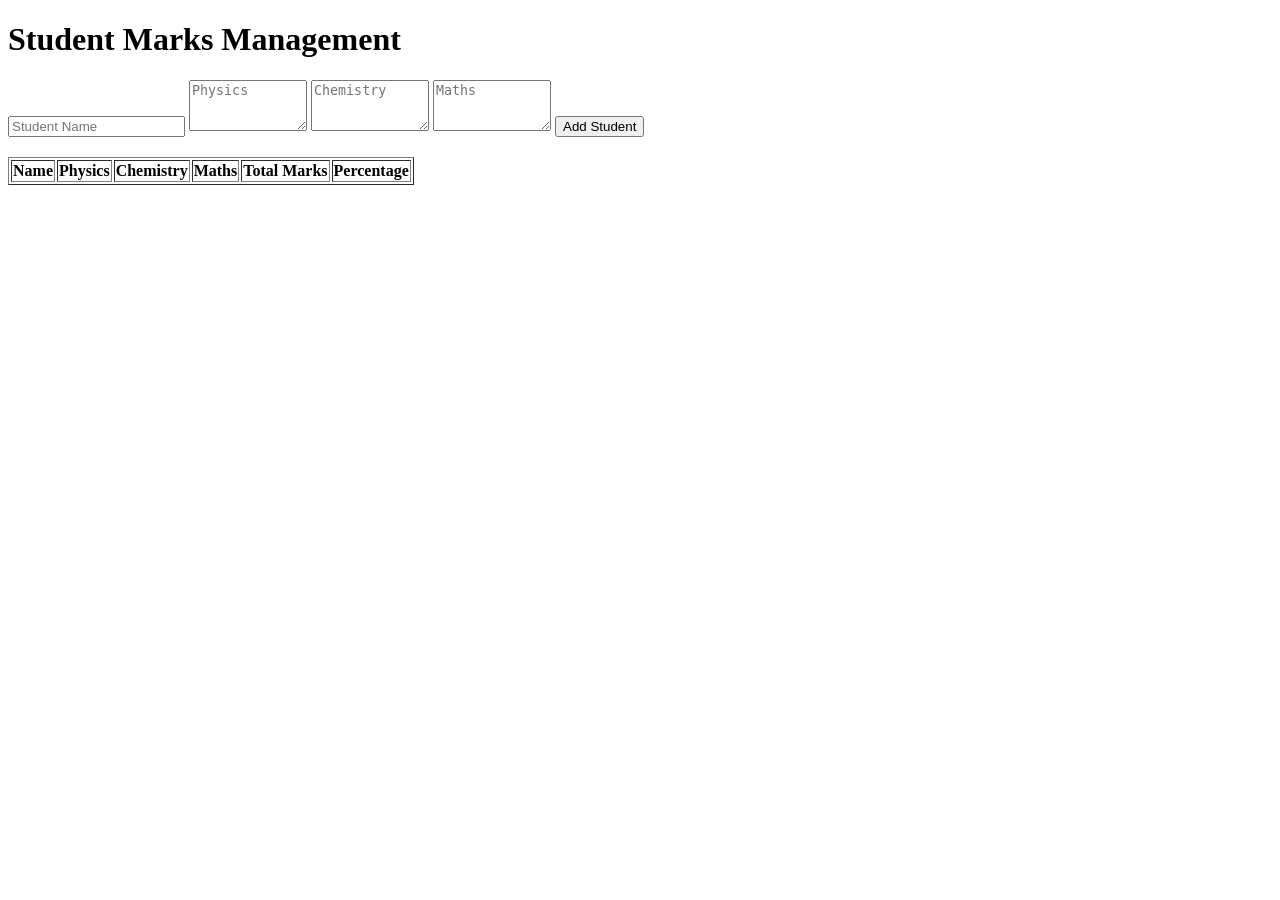
<file: Assignment3/index.html>
<!DOCTYPE html>
<html lang="en">

<head>
    <meta charset="UTF-8">
    <meta name="viewport" content="width=device-width, initial-scale=1.0">

    <title>Student Marks</title>
</head>

<body>

    <h1>Student Marks Management</h1>

    <!-- Student Input -->

    <input type="text" id="name" placeholder="Student Name">

    <textarea id="physics" rows="3" cols="12"
        placeholder="Physics"></textarea>

    <textarea id="chemistry" rows="3" cols="12"
        placeholder="Chemistry"></textarea>

    <textarea id="maths" rows="3" cols="12"
        placeholder="Maths"></textarea>

    <button onclick="addStudent()">Add Student</button>


    <h2 id="topper"></h2>


    <!-- Student Table -->

    <table border="1">

        <thead>

            <tr>
                <th>Name</th>
                <th>Physics</th>
                <th>Chemistry</th>
                <th>Maths</th>
                <th>Total Marks</th>
                <th>Percentage</th>
            </tr>

        </thead>

        <tbody id="studentTable">

        </tbody>

    </table>


    <script src="script.js"></script>

</body>

</html>
</file>
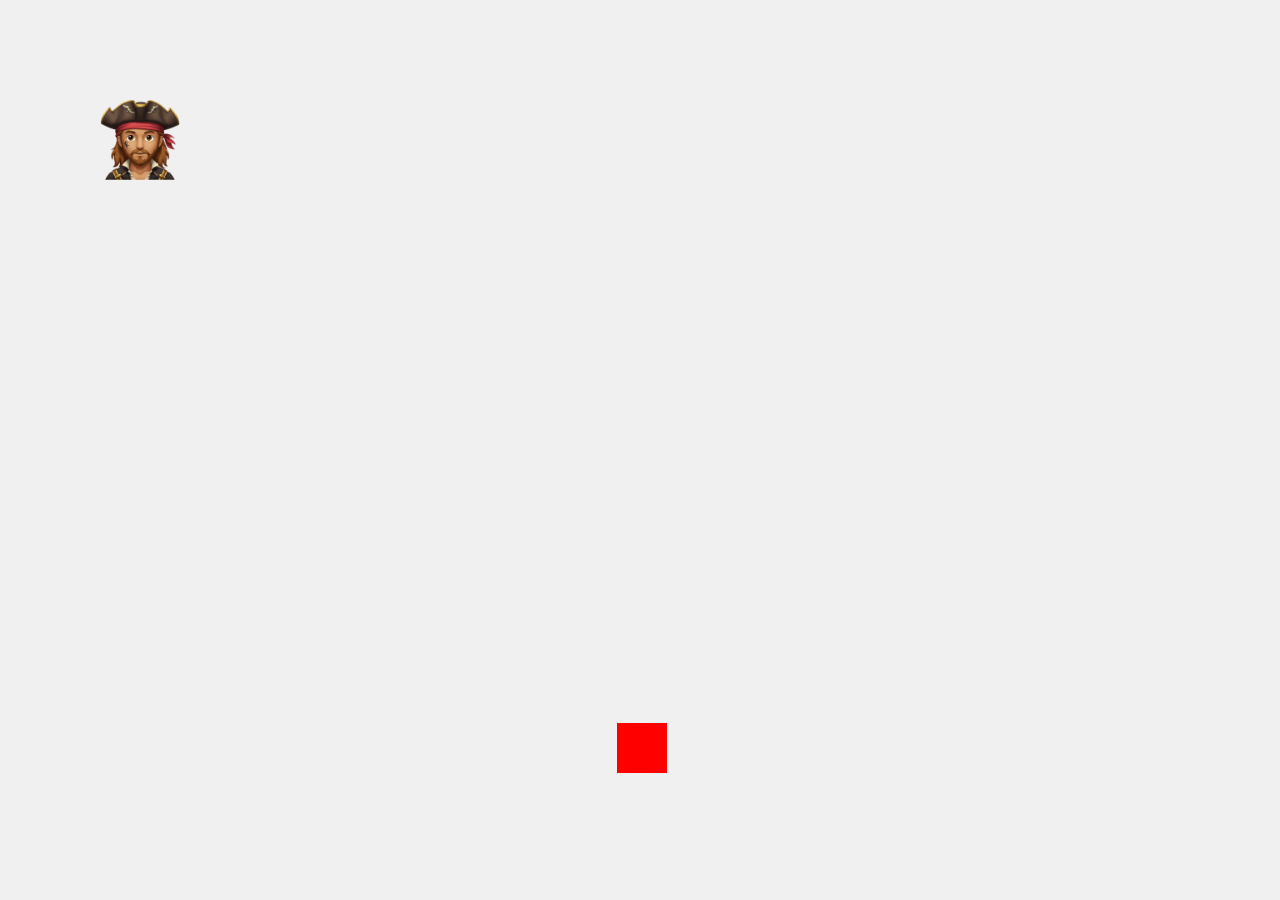
<file: Assignment4/index.html>
<!DOCTYPE html>
<html>

<head>
    <link rel="stylesheet" href="style.css">
</head>

<body>

    <img id="player" src="Pirate.png" alt="Player">

    <div id="target"></div>

    <script src="script.js"></script>

</body>

</html>
</file>
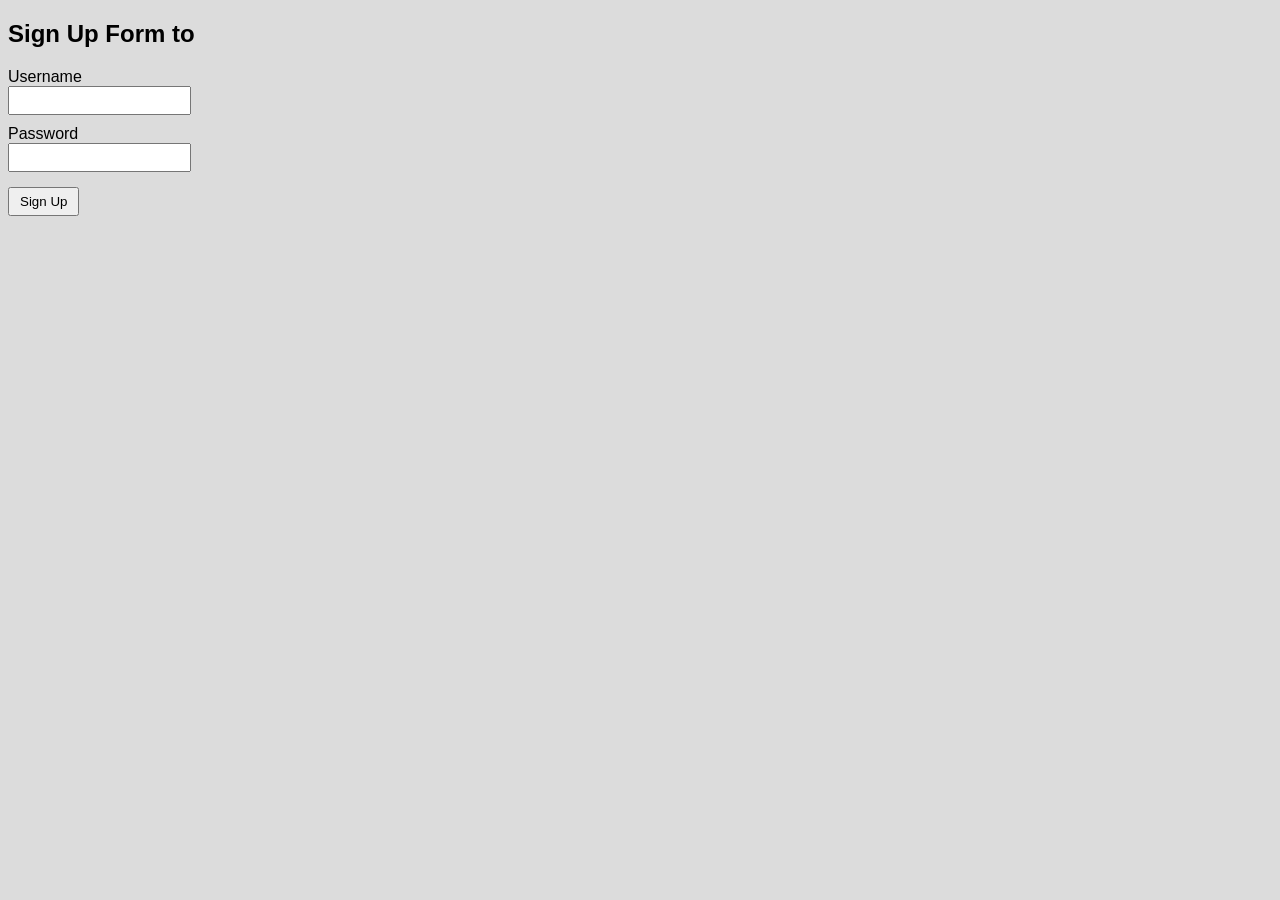
<file: log.html>
<!DOCTYPE html>
<html lang="en">
<head>
    <meta charset="UTF-8">
    <meta name="viewport" content="width=device-width, initial-scale=1.0">
    <title>Log In</title>
</head>
<body style="font-family: sans-serif; background-color:rgb(220, 220, 220); justify-content:center; align-items:center" >

        <h2>Sign Up Form to </h2>
        <form action="#" method="POST">
            
                <label for="username" style="display: block;">Username</label>
                <input type="text" name="username" style="padding: 5px; margin-bottom: 10px;">
                <br>


                <label for="password" style="display: block;">Password</label>
                <input type="password" name="password" style="padding: 5px; margin-bottom: 15px;">
                <br>

            <button type="submit" style="padding: 5px 10px;">Sign Up</button>
            
        </form>
    
</body>
</html>
</file>
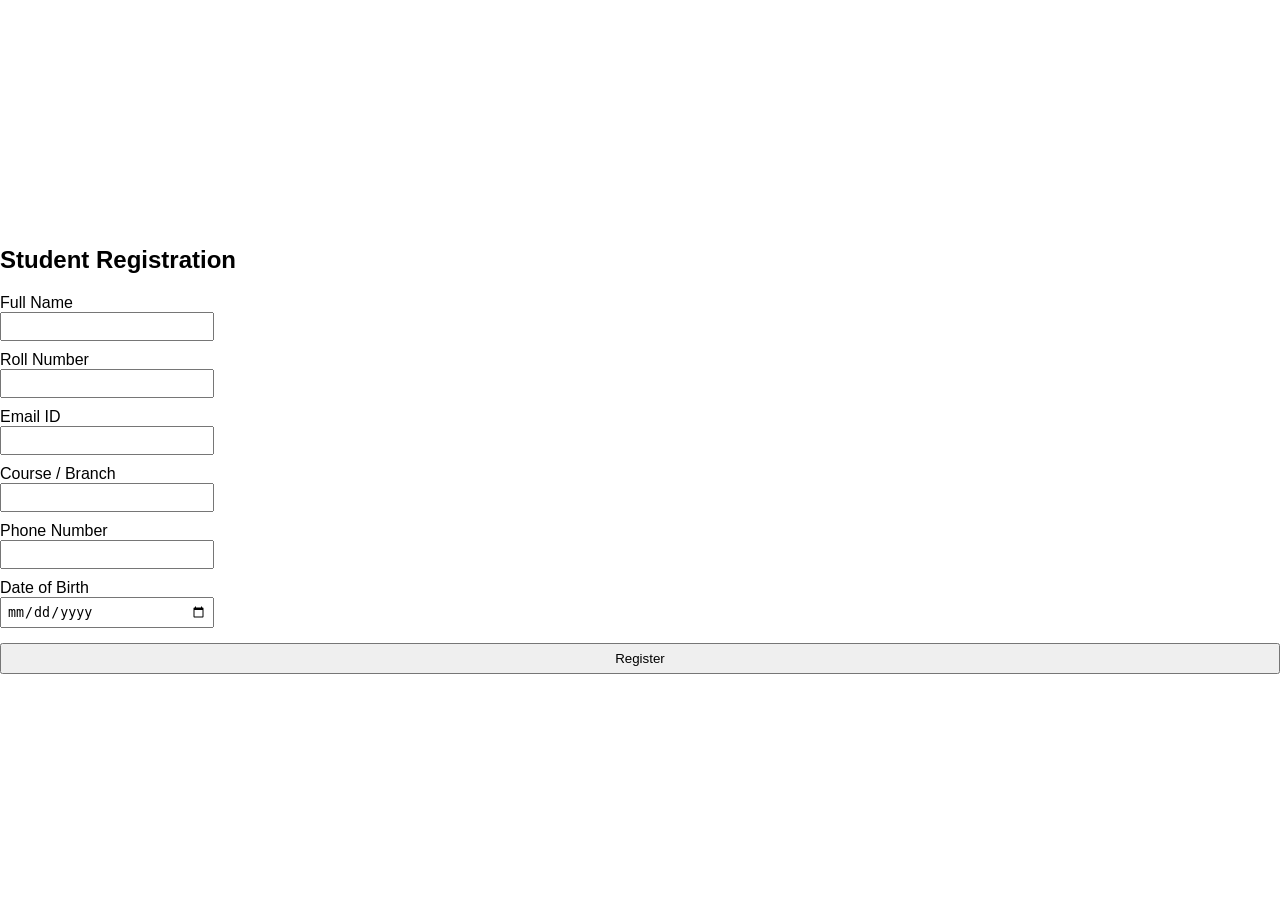
<file: signup.html>
<!DOCTYPE html>
<html lang="en">
<head>
    <meta charset="UTF-8">
    <meta name="viewport" content="width=device-width, initial-scale=1.0">
    <title>Student Registration</title>
    <!-- This line links your external CSS file -->
    <link rel="stylesheet" href="style.css">
</head>
<body>

    <h2>Student Registration</h2>
    <form action="#" method="POST">
        
        <!-- Field 1: Name -->
        <label for="studentName">Full Name</label>
        <input type="text" id="studentName">
        <br>

        <!-- Field 2: Roll Number -->
        <label for="rollNo">Roll Number</label>
        <input type="text" id="rollNo" >
        <br>

        <!-- Field 3: Email -->
        <label for="email">Email ID</label>
        <input type="email" id="email">
        <br>

        <!-- Field 4: Course -->
        <label for="course">Course / Branch</label>
        <input type="text" id="course">
        <br>

        <!-- Field 5: Phone Number -->
        <label for="phone">Phone Number</label>
        <input type="tel" id="phone" >
        <br>

        <!-- Field 6: Date of Birth -->
        <label for="dob">Date of Birth</label>
        <input type="date" id="dob" >
        <br>

        <button type="submit">Register</button>
        
    </form>
    
</body>
</html>
</file>
<file: Assignment4/style.css>
body {
    margin: 0;
    overflow: hidden;
    background: #f0f0f0;
}

#player {
    width: 80px;
    height: 80px;
    position: absolute;
    left: 100px;
    top: 100px;
}

#target {
    width: 50px;
    height: 50px;
    background: red;
    position: absolute;
}
</file>
<file: style.css>
/* Styles for the entire page */
body {
    font-family: sans-serif;
    display: flex;
    flex-direction: column;
    justify-content: center;
    align-items: left;
    height: 100vh;
    margin: 0;
}

/* Styles for all labels */
label {
    display: block;
}

/* Styles for all input boxes */
input {
    padding: 5px;
    margin-bottom: 10px;
    width: 200px;
}

/* Extra margin space for the last input box before the button */
#dob {
    margin-bottom: 15px;
}

/* Styles for the submit button */
button {
    padding: 6px 12px;
    width: 100%;
}
</file>
